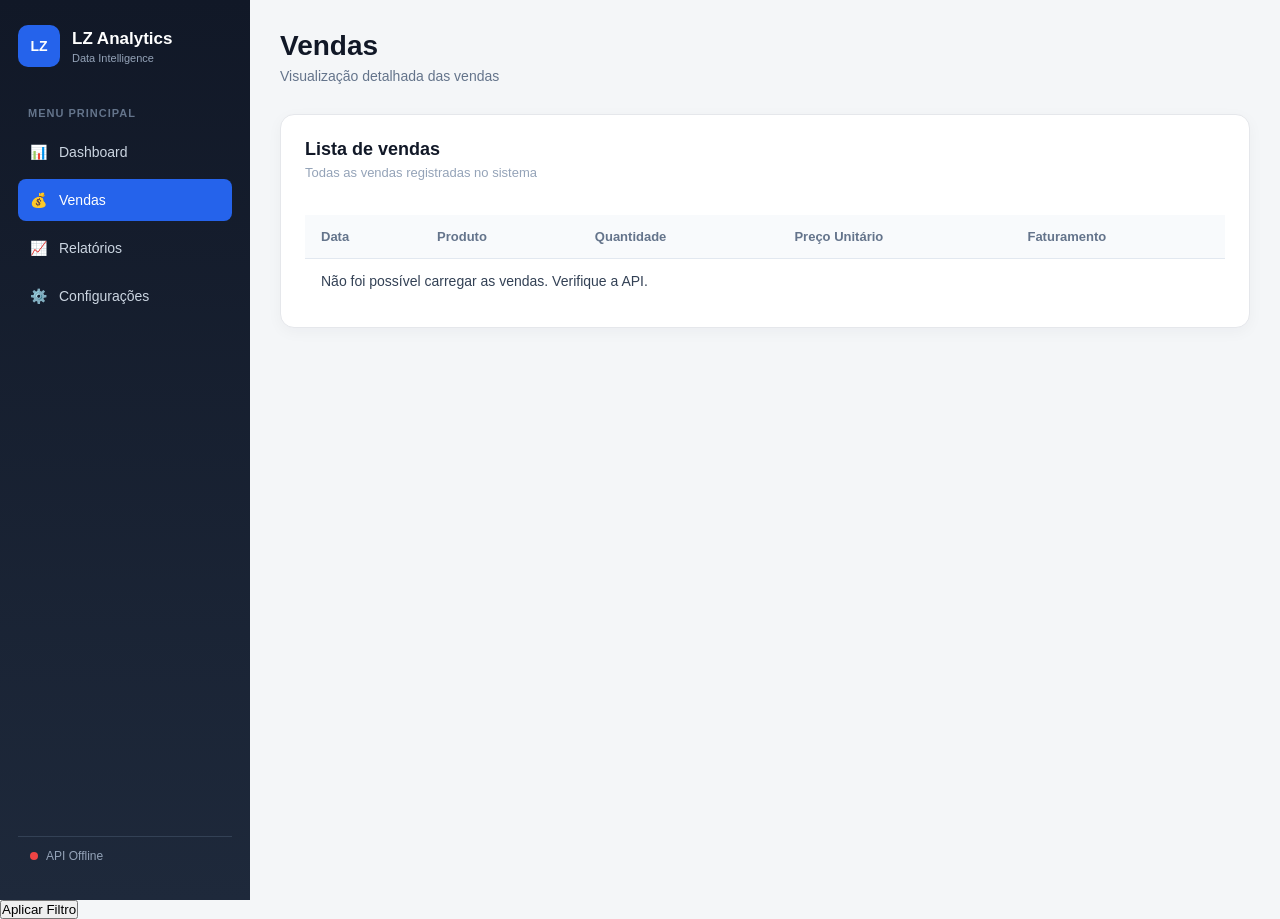
<file: frontend/vendas.html>
<!DOCTYPE html>
<html lang="pt-BR">

<head>
    <meta charset="UTF-8">
    <meta name="viewport" content="width=device-width, initial-scale=1.0">
    <title>LZ Analytics - Vendas</title>
    <link rel="stylesheet" href="style.css">
   
</head>

<body>

    <div class="app">

        <aside class="sidebar">

            <div class="logo">
                <div class="logo-icon">LZ</div>
                <div class="logo-text">
                    <strong>LZ Analytics</strong>
                    <span>Data Intelligence</span>
                </div>
            </div>

            <div class="menu-title">MENU PRINCIPAL</div>

            <nav class="menu">
                <a href="index.html" class="menu-item"><span>📊</span> Dashboard</a>
                <a href="vendas.html" class="menu-item active"><span>💰</span> Vendas</a>
                <a href="#" class="menu-item"><span>📈</span> Relatórios</a>
                <a href="#" class="menu-item"><span>⚙️</span> Configurações</a>
            </nav>

            <div class="sidebar-footer">
                <span id="status-dot" class="status-dot offline"></span>
                <span id="status-texto">Verificando API...</span>
            </div>

        </aside>

        <main class="main">

            <header class="topbar">
                <div>
                    <h1>Vendas</h1>
                    <p>Visualização detalhada das vendas</p>
                </div>
            </header>

            <section class="content-grid">

                <div class="panel">

                    <div class="panel-header">
                        <div>
                            <h2>Lista de vendas</h2>
                            <p>Todas as vendas registradas no sistema</p>
                        </div>
                    </div>

                    <div class="table-container">
                        <table>
                            <thead>
                                <tr>
                                    <th>Data</th>
                                    <th>Produto</th>
                                    <th>Quantidade</th>
                                    <th>Preço Unitário</th>
                                    <th>Faturamento</th>
                                </tr>
                            </thead>
                            <tbody id="tabela-vendas">
                                <tr><td colspan="5">Carregando...</td></tr>
                            </tbody>
                        </table>
                    </div>

                </div>

            </section>

        </main>

    </div>

<button class="botao-primeiro" onclick="aplicarFiltro()">Aplicar Filtro</button>



    <script src="config.js"></script>
    <script src="vendas.js"></script>
</body>

</html>
</file>
<file: frontend/style.css>
/* ============================= */
/* RESET */
/* ============================= */

* {
    margin: 0;
    padding: 0;
    box-sizing: border-box;
}


/* ============================= */
/* CONFIGURAÇÕES GERAIS */
/* ============================= */

body {
    font-family: Arial, Helvetica, sans-serif;

    background: #f4f6f8;

    color: #1f2937;

    min-height: 100vh;
}


/* ============================= */
/* ESTRUTURA PRINCIPAL */
/* ============================= */

.app {
    display: flex;

    min-height: 100vh;
}


/* ============================= */
/* SIDEBAR */
/* ============================= */

.sidebar {
    width: 250px;

    min-height: 100vh;

    position: fixed;

    left: 0;
    top: 0;

    display: flex;

    flex-direction: column;

    padding: 25px 18px;

    background: linear-gradient(
        180deg,
        #111827 0%,
        #1e293b 100%
    );

    color: white;
}


/* ============================= */
/* LOGO */
/* ============================= */

.logo {
    display: flex;

    align-items: center;

    gap: 12px;

    margin-bottom: 40px;
}


.logo-icon {
    width: 42px;
    height: 42px;

    display: flex;

    align-items: center;
    justify-content: center;

    border-radius: 10px;

    background: #2563eb;

    font-size: 14px;

    font-weight: bold;
}


.logo-text {
    display: flex;

    flex-direction: column;

    gap: 3px;
}


.logo-text strong {
    font-size: 17px;
}


.logo-text span {
    font-size: 11px;

    color: #94a3b8;
}


/* ============================= */
/* MENU */
/* ============================= */

.menu-title {
    margin-bottom: 12px;

    padding-left: 10px;

    font-size: 11px;

    font-weight: bold;

    color: #64748b;

    letter-spacing: 1px;
}


.menu {
    display: flex;

    flex-direction: column;

    gap: 6px;
}


.menu-item {
    display: flex;

    align-items: center;

    gap: 12px;

    padding: 13px 12px;

    border-radius: 8px;

    color: #cbd5e1;

    text-decoration: none;

    font-size: 14px;

    transition: 0.2s;
}


.menu-item:hover {
    background: #334155;

    color: white;

    transform: translateX(3px);
}


.menu-item.active {
    background: #2563eb;

    color: white;
}


/* ============================= */
/* STATUS DA API */
/* ============================= */

.sidebar-footer {
    margin-top: auto;

    display: flex;

    align-items: center;

    gap: 8px;

    padding: 12px;

    font-size: 12px;

    color: #94a3b8;

    border-top: 1px solid #334155;
}


.status-dot {
    width: 8px;
    height: 8px;

    border-radius: 50%;

    background: #22c55e;
}


/* ============================= */
/* CONTEÚDO PRINCIPAL */
/* ============================= */

.main {
    width: calc(100% - 250px);

    margin-left: 250px;

    padding: 30px;
}


/* ============================= */
/* TOPBAR */
/* ============================= */

.topbar {
    display: flex;

    align-items: center;

    justify-content: space-between;

    margin-bottom: 30px;
}


.topbar h1 {
    font-size: 28px;

    margin-bottom: 6px;

    color: #111827;
}


.topbar p {
    color: #64748b;

    font-size: 14px;
}


/* ============================= */
/* BOTÃO ATUALIZAR */
/* ============================= */

.refresh-button {
    border: none;

    padding: 11px 18px;

    border-radius: 8px;

    background: #2563eb;

    color: white;

    font-size: 14px;

    cursor: pointer;

    transition: 0.2s;
}


.refresh-button:hover {
    background: #1d4ed8;

    transform: translateY(-2px);

    box-shadow: 0 5px 15px rgba(37, 99, 235, 0.25);
}


/* ============================= */
/* GRID DOS INDICADORES */
/* ============================= */

.kpi-grid {
    display: grid;

    grid-template-columns: repeat(3, 1fr);

    gap: 20px;

    margin-bottom: 25px;
}


/* ============================= */
/* CARDS */
/* ============================= */

.kpi-card {
    background: white;

    border: 1px solid #e5e7eb;

    border-radius: 14px;

    padding: 22px;

    box-shadow: 0 4px 15px rgba(15, 23, 42, 0.04);

    transition: 0.25s;

    animation: aparecer 0.5s ease;
}


.kpi-card:hover {
    transform: translateY(-4px);

    box-shadow: 0 10px 25px rgba(15, 23, 42, 0.08);
}


.kpi-header {
    display: flex;

    align-items: center;

    justify-content: space-between;

    margin-bottom: 18px;
}


.kpi-title {
    font-size: 13px;

    color: #64748b;

    font-weight: 600;
}


.kpi-icon {
    width: 36px;
    height: 36px;

    display: flex;

    align-items: center;
    justify-content: center;

    border-radius: 9px;

    background: #eff6ff;

    font-size: 17px;
}


.kpi-value {
    font-size: 27px;

    font-weight: bold;

    color: #111827;

    margin-bottom: 7px;
}


.kpi-description {
    font-size: 12px;

    color: #94a3b8;
}


/* ============================= */
/* CARD PRODUTO */
/* ============================= */

.highlight {
    border-left: 4px solid #2563eb;
}


.product-name {
    font-size: 20px;

    max-width: 100%;

    overflow: hidden;

    text-overflow: ellipsis;

    white-space: nowrap;
}


/* ============================= */
/* PAINEL DO GRÁFICO */
/* ============================= */

.content-grid {
    display: grid;

    grid-template-columns: 1fr;

    gap: 20px;
}


.panel {
    background: white;

    border: 1px solid #e5e7eb;

    border-radius: 14px;

    padding: 24px;

    box-shadow: 0 4px 15px rgba(15, 23, 42, 0.04);
}


.panel-header {
    display: flex;

    align-items: center;

    justify-content: space-between;

    margin-bottom: 25px;
}


.panel-header h2 {
    font-size: 18px;

    color: #111827;

    margin-bottom: 5px;
}


.panel-header p {
    font-size: 13px;

    color: #94a3b8;
}


.panel-badge {
    padding: 7px 12px;

    border-radius: 20px;

    background: #eff6ff;

    color: #2563eb;

    font-size: 11px;

    font-weight: bold;
}


/* ============================= */
/* GRÁFICO */
/* ============================= */

.chart-container {
    position: relative;

    width: 100%;

    height: 350px;
}


/* ============================= */
/* RODAPÉ */
/* ============================= */

.footer {
    display: flex;

    justify-content: space-between;

    margin-top: 25px;

    padding: 15px 5px;

    font-size: 12px;

    color: #94a3b8;
}


/* ============================= */
/* ANIMAÇÃO */
/* ============================= */

@keyframes aparecer {

    from {
        opacity: 0;

        transform: translateY(10px);
    }

    to {
        opacity: 1;

        transform: translateY(0);
    }

}


/* ============================= */
/* RESPONSIVIDADE */
/* ============================= */

@media (max-width: 1000px) {

    .kpi-grid {
        grid-template-columns: repeat(2, 1fr);
    }

}


@media (max-width: 700px) {

    .sidebar {
        width: 70px;

        padding: 20px 10px;
    }


    .logo-text,
    .menu-title,
    .menu-item:not(.active) {
        display: none;
    }


    .menu-item {
        justify-content: center;
    }


    .main {
        width: calc(100% - 70px);

        margin-left: 70px;

        padding: 20px;
    }


    .topbar {
        align-items: flex-start;

        flex-direction: column;

        gap: 15px;
    }


    .kpi-grid {
        grid-template-columns: 1fr;
    }


    .panel-header {
        align-items: flex-start;

        flex-direction: column;

        gap: 12px;
    }


    .footer {
        flex-direction: column;

        gap: 5px;
    }


}

.table-container {
    width: 100%;
    overflow-x: auto;
}

table {
    width: 100%;
    border-collapse: collapse;
    margin-top: 10px;
}

thead {
    background-color: #f8fafc;
}

th {
    padding: 14px 16px;
    text-align: left;
    font-size: 13px;
    font-weight: 600;
    color: #64748b;
    border-bottom: 1px solid #e2e8f0;
}

td {
    padding: 14px 16px;
    font-size: 14px;
    color: #334155;
    border-bottom: 1px solid #e2e8f0;
}

tbody tr:hover {
    background-color: #f8fafc;
}

tbody tr:last-child td {
    border-bottom: none;
}

.status-dot.offline {
    background: #ef4444;
}


/* ADICIONE ESTE BLOCO NO FINAL DO SEU style.css */

.filtros {
    display: flex;
    align-items: flex-end;
    flex-wrap: wrap;
    gap: 16px;
    margin-bottom: 25px;
    padding: 18px 22px;
    background: white;
    border: 1px solid #e5e7eb;
    border-radius: 14px;
    box-shadow: 0 4px 15px rgba(15, 23, 42, 0.04);
}

.filtro-campo {
    display: flex;
    flex-direction: column;
    gap: 6px;
}

.filtro-campo label {
    font-size: 12px;
    font-weight: 600;
    color: #64748b;
}

.filtro-campo input {
    padding: 9px 12px;
    border: 1px solid #cbd5e1;
    border-radius: 8px;
    font-size: 14px;
    color: #1f2937;
}

.botao-secundario {
    padding: 11px 18px;
    border: 1px solid #cbd5e1;
    border-radius: 8px;
    background: white;
    color: #334155;
    font-size: 14px;
    cursor: pointer;
    transition: 0.2s;
}

.botao-secundario:hover {
    background: #f1f5f9;
}

.botao-primario {
    padding: 11px 18px;
    border: 1px solid #cbd5e1;
    border-radius: 8px;
    background: white;
    color: #334155;
    font-size: 14px;
    cursor: pointer;
    transition: 0.2s;
}

.botao-primario:hover {
    background: #f1f5f9;
}

.filtro-aviso {
    font-size: 13px;
    color: #dc2626;
}

button:disabled,
button:disabled:hover {
    opacity: 0.6;
    cursor: not-allowed;
    transform: none;
    box-shadow: none;
}
</file>
